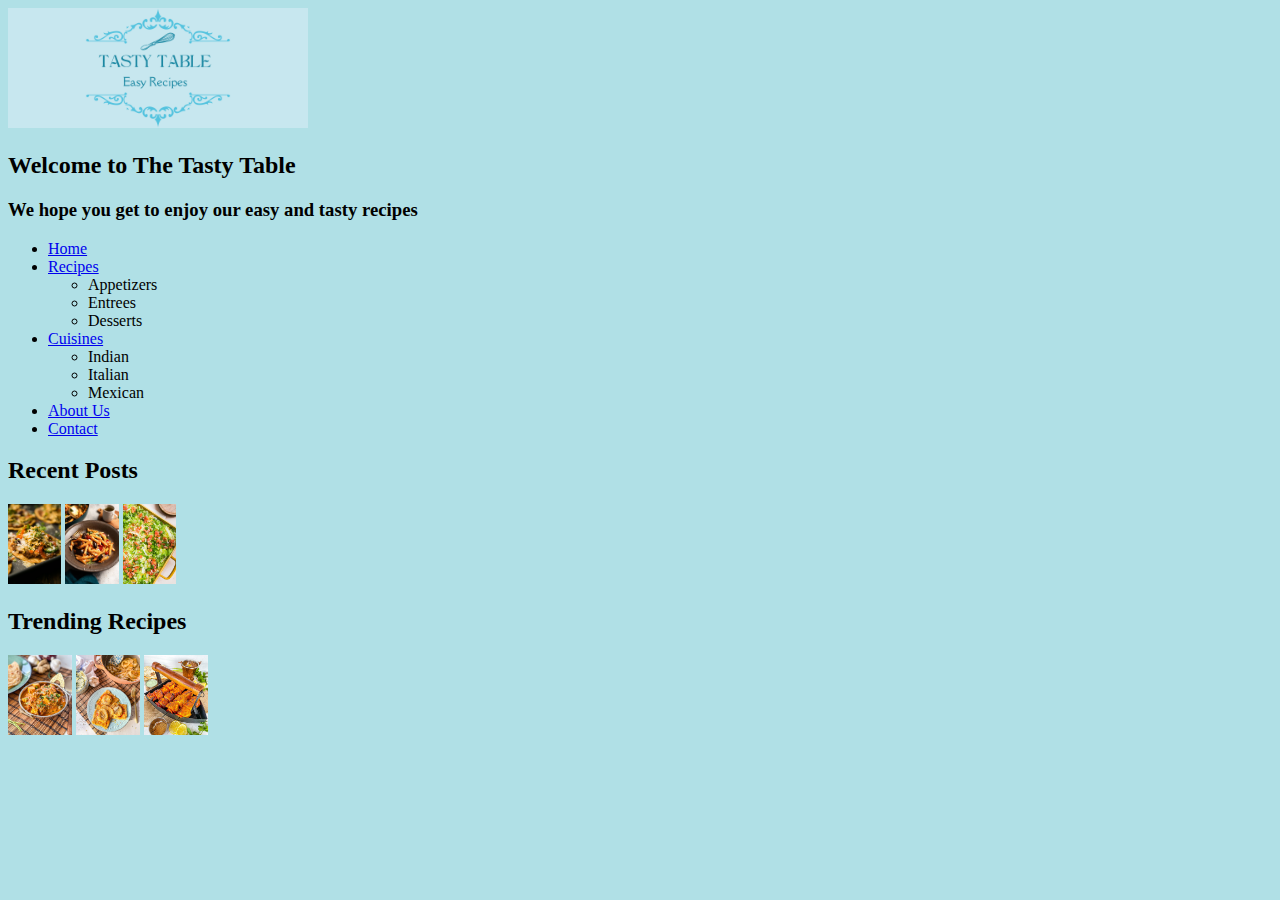
<file: index.html>
<!DOCTYPE html>
  <html lang="en">

  <head>
    <!--<meta charset="utf-8">
    <<title>The Tasty Table</title>
    <link rel="shortcut icon" href="images/favicon.ico">
    <link rel="stylesheet" href="styles/main.css">
    <link rel="stylesheet" href=".css"> -->
    <style>
    body {background-color: powderblue;}
    </style>
  </head>

  <body>
    <header>
      <img src="images/tastytable.png" alt="Tasty Table Logo" height="120" >
      <h2>Welcome to The Tasty Table</h2>
      <h3>We hope you get to enjoy our easy and tasty recipes</h3>
    </header>
    <nav id="nav_menu">
      <ul>
        <li><a href="index.html" class="current">Home</a></li>
        <li><a href="recipes.html">Recipes</a></li>
          <ul>
          <li>Appetizers</li>
          <li>Entrees</li>
          <li>Desserts</li>
      </ul>
        <li><a href="cuisines.html">Cuisines</a></li>
          <ul>
            <li>Indian</li>
            <li>Italian</li>
            <li>Mexican</li>
          </ul>
        <li><a href="aboutus.html">About Us</a></li>
        <li><a href="contact.html">Contact</a>
            
      
      </ul>
    </nav>

    <main>
      <section>
        <h2>Recent Posts</h2>
        
        <img src="images/tostadas.png" alt="Tasty Table Logo" height="80" >

        <img src="images/pasta.png" alt="Tasty Table Logo" height="80" >

        <img src="images/beandip.png" alt="Tasty Table Logo" height="80" >
        

        <h2>Trending Recipes</h2>
        
        <img src="images/paneer.png" alt="Paneer" height="80" >
        
        <img src="images/ravioli.png" alt="Ravioli" height="80" >
        
        <img src="images/paneertikka.png" alt="Paneer Tikka" height="80" >
      </section>
    </main>
</file>
